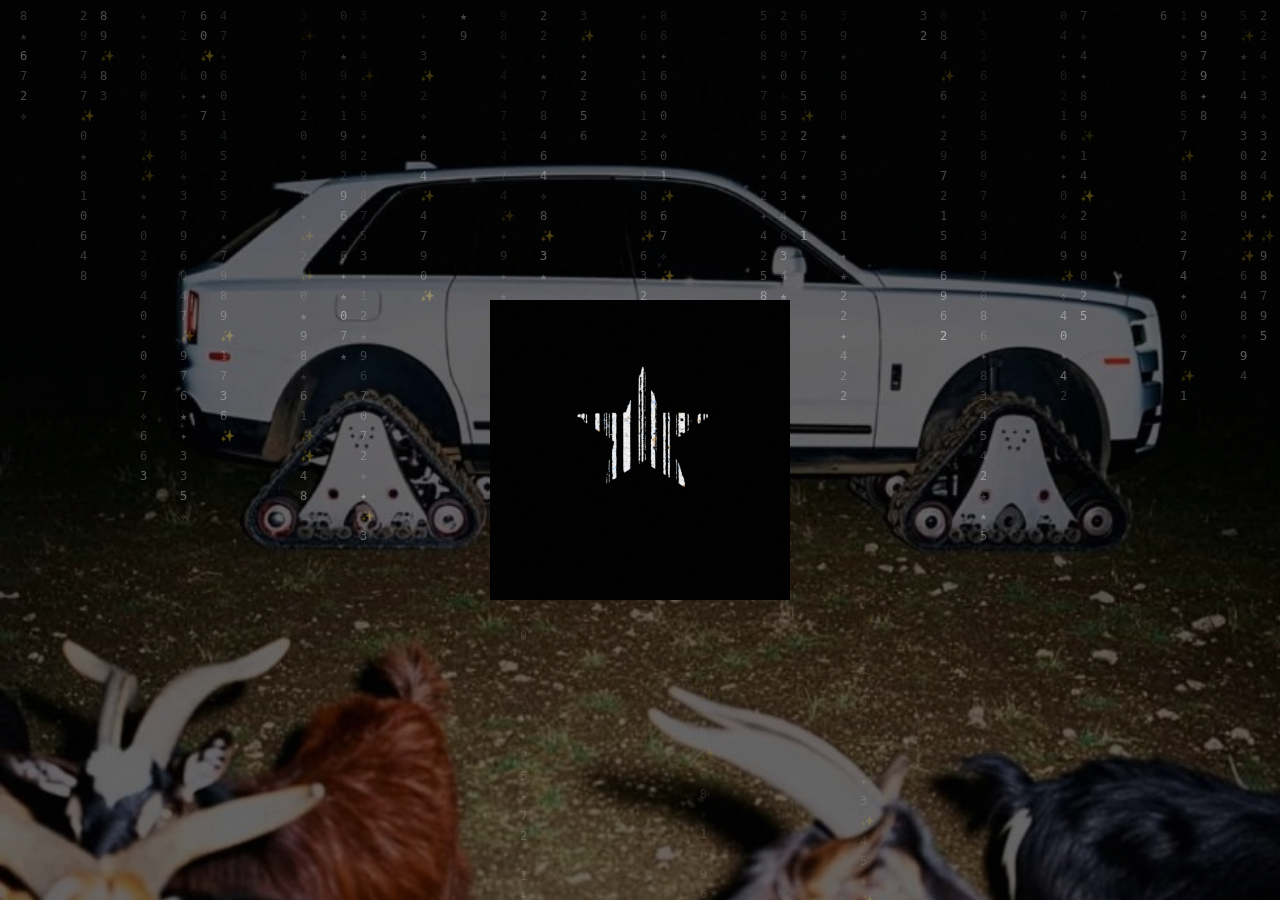
<file: index.html>
<!DOCTYPE html>
<html lang="en">

<head>
    <meta charset="UTF-8">
    <meta name="viewport" content="width=device-width, initial-scale=1.0">
    <title>Lonestarz Logo Animation</title>
    <link rel="stylesheet" href="style.css">
    <link rel="preconnect" href="https://fonts.googleapis.com">
    <link rel="preconnect" href="https://fonts.gstatic.com" crossorigin>
    <link href="https://fonts.googleapis.com/css2?family=Outfit:wght@300;500;700&display=swap" rel="stylesheet">
</head>

<body>
    <div class="scene">
        <div class="background-image"></div>
        <canvas id="matrix-canvas"></canvas>
        <div class="logo-container">
            <img src="logo.png" alt="Product Gear Star" class="logo">
        </div>
        <div class="grain"></div>
    </div>
    <script src="script.js"></script>
</body>

</html>
</file>
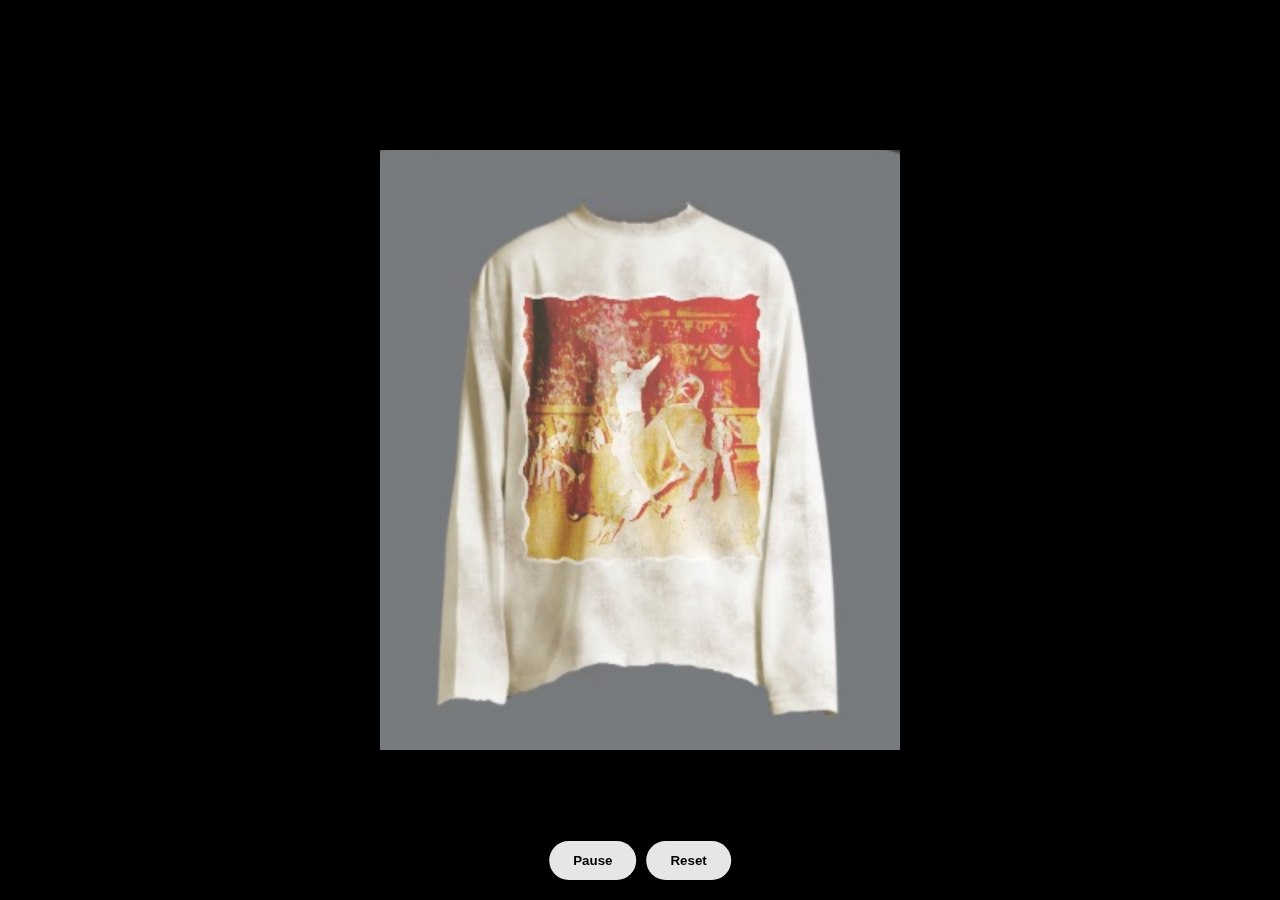
<file: model.html>
<!DOCTYPE html>
<html lang="en">

<head>
    <meta charset="UTF-8">
    <meta name="viewport" content="width=device-width, initial-scale=1.0">
    <title>360° Sweatshirt Viewer</title>
    <style>
        * {
            margin: 0;
            padding: 0;
            box-sizing: border-box;
        }

        body {
            background: #000000;
            font-family: 'Arial', sans-serif;
            height: 100vh;
            display: flex;
            justify-content: center;
            align-items: center;
            overflow: hidden;
        }

        .viewer-container {
            position: relative;
            width: 600px;
            height: 600px;
            perspective: 1000px;
        }

        .model-wrapper {
            width: 100%;
            height: 100%;
            position: relative;
            transform-style: preserve-3d;
            animation: autoRotate 20s linear infinite;
            cursor: grab;
        }

        .model-wrapper:active {
            cursor: grabbing;
        }

        .model-wrapper.paused {
            animation-play-state: paused;
        }

        .sweatshirt-image {
            width: 100%;
            height: 100%;
            object-fit: contain;
            filter: drop-shadow(0 20px 40px rgba(0, 0, 0, 0.3));
            user-select: none;
            -webkit-user-drag: none;
        }

        @keyframes autoRotate {
            from {
                transform: rotateY(0deg);
            }

            to {
                transform: rotateY(360deg);
            }
        }

        .controls {
            position: absolute;
            bottom: 20px;
            left: 50%;
            transform: translateX(-50%);
            display: flex;
            gap: 10px;
            z-index: 10;
        }

        .control-btn {
            background: rgba(255, 255, 255, 0.9);
            border: none;
            padding: 12px 24px;
            border-radius: 25px;
            cursor: pointer;
            font-weight: bold;
            transition: all 0.3s;
            box-shadow: 0 4px 15px rgba(0, 0, 0, 0.2);
        }

        .control-btn:hover {
            background: white;
            transform: translateY(-2px);
            box-shadow: 0 6px 20px rgba(0, 0, 0, 0.3);
        }

        .title {
            position: absolute;
            top: 30px;
            left: 50%;
            transform: translateX(-50%);
            color: white;
            font-size: 32px;
            font-weight: bold;
            text-shadow: 0 2px 10px rgba(0, 0, 0, 0.3);
            z-index: 10;
            display: none;
        }

        .info {
            position: absolute;
            bottom: 80px;
            left: 50%;
            transform: translateX(-50%);
            color: white;
            font-size: 14px;
            text-align: center;
            opacity: 0.8;
            display: none;
        }
    </style>
</head>

<body>
    <h1 class="title">360° Product Viewer</h1>

    <div class="viewer-container">
        <div class="model-wrapper" id="modelWrapper">
            <img src="sweatshirt.jpg" alt="Sweatshirt" class="sweatshirt-image">
        </div>
    </div>

    <div class="info">
        Drag to rotate • Click pause to stop
    </div>

    <div class="controls">
        <button class="control-btn" id="pauseBtn">Pause</button>
        <button class="control-btn" id="resetBtn">Reset</button>
    </div>

    <script>
        const modelWrapper = document.getElementById('modelWrapper');
        const pauseBtn = document.getElementById('pauseBtn');
        const resetBtn = document.getElementById('resetBtn');

        let isPaused = false;
        let isDragging = false;
        let startX = 0;
        let currentRotation = 0;
        let rotationSpeed = 0;

        // Pause/Play functionality
        pauseBtn.addEventListener('click', () => {
            isPaused = !isPaused;
            if (isPaused) {
                modelWrapper.classList.add('paused');
                pauseBtn.textContent = 'Play';
            } else {
                modelWrapper.classList.remove('paused');
                pauseBtn.textContent = 'Pause';
            }
        });

        // Reset rotation
        resetBtn.addEventListener('click', () => {
            modelWrapper.style.transform = 'rotateY(0deg)';
            currentRotation = 0;
            modelWrapper.classList.remove('paused');
            isPaused = false;
            pauseBtn.textContent = 'Pause';
        });

        // Drag to rotate
        modelWrapper.addEventListener('mousedown', (e) => {
            isDragging = true;
            startX = e.clientX;
            modelWrapper.classList.add('paused');
            modelWrapper.style.animation = 'none';
        });

        document.addEventListener('mousemove', (e) => {
            if (!isDragging) return;

            const deltaX = e.clientX - startX;
            rotationSpeed = deltaX * 0.5;
            currentRotation += rotationSpeed;

            modelWrapper.style.transform = `rotateY(${currentRotation}deg)`;
            startX = e.clientX;
        });

        document.addEventListener('mouseup', () => {
            if (isDragging) {
                isDragging = false;
                // Continue rotation with momentum
                if (!isPaused) {
                    modelWrapper.style.animation = 'autoRotate 20s linear infinite';
                    modelWrapper.classList.remove('paused');
                }
            }
        });

        // Touch support for mobile
        modelWrapper.addEventListener('touchstart', (e) => {
            isDragging = true;
            startX = e.touches[0].clientX;
            modelWrapper.classList.add('paused');
            modelWrapper.style.animation = 'none';
        });

        document.addEventListener('touchmove', (e) => {
            if (!isDragging) return;

            const deltaX = e.touches[0].clientX - startX;
            rotationSpeed = deltaX * 0.5;
            currentRotation += rotationSpeed;

            modelWrapper.style.transform = `rotateY(${currentRotation}deg)`;
            startX = e.touches[0].clientX;
        });

        document.addEventListener('touchend', () => {
            if (isDragging) {
                isDragging = false;
                if (!isPaused) {
                    modelWrapper.style.animation = 'autoRotate 20s linear infinite';
                    modelWrapper.classList.remove('paused');
                }
            }
        });
    </script>
</body>

</html>
</file>
<file: style.css>
:root {
    --glow-color: rgba(255, 255, 255, 0.5);
}

* {
    margin: 0;
    padding: 0;
    box-sizing: border-box;
}

body {
    background-color: #000;
    font-family: 'Outfit', sans-serif;
    height: 100vh;
    width: 100vw;
    overflow: hidden;
}

.scene {
    position: relative;
    width: 100%;
    height: 100%;
}

.background-image {
    position: absolute;
    top: 0;
    left: 0;
    width: 100%;
    height: 100%;
    background-image: url('background.jpg');
    background-size: cover;
    background-position: center;
    z-index: 1;
}

/* Matrix/Star Filter Overlay - Transparent */
#matrix-canvas {
    position: absolute;
    top: 0;
    left: 0;
    width: 100%;
    height: 100%;
    z-index: 2;
    opacity: 0.4;
    /* More transparent to see background */
}

.logo-container {
    position: absolute;
    top: 50%;
    left: 50%;
    transform: translate(-50%, -50%);
    width: 300px;
    height: 300px;
    z-index: 10;
    animation: float 6s ease-in-out infinite;
}

.logo {
    width: 100%;
    height: auto;
    /* Clean display of transparent PNG, no filters */
}

@keyframes float {

    0%,
    100% {
        transform: translate(-50%, -50%) translateY(0);
    }

    50% {
        transform: translate(-50%, -50%) translateY(-15px);
    }
}

.grain {
    position: absolute;
    top: 0;
    left: 0;
    width: 100%;
    height: 100%;
    background-image: url("data:image/svg+xml,%3Csvg viewBox='0 0 200 200' xmlns='http://www.w3.org/2000/svg'%3E%3Cfilter id='noiseFilter'%3E%3CfeTurbulence type='fractalNoise' baseFrequency='0.8' numOctaves='3' stitchTiles='stitch'/%3E%3C/filter%3E%3Crect width='100%25' height='100%25' filter='url(%23noiseFilter)' opacity='0.07'/%3E%3C/svg%3E");
    pointer-events: none;
    z-index: 20;
    opacity: 0.2;
}
</file>
